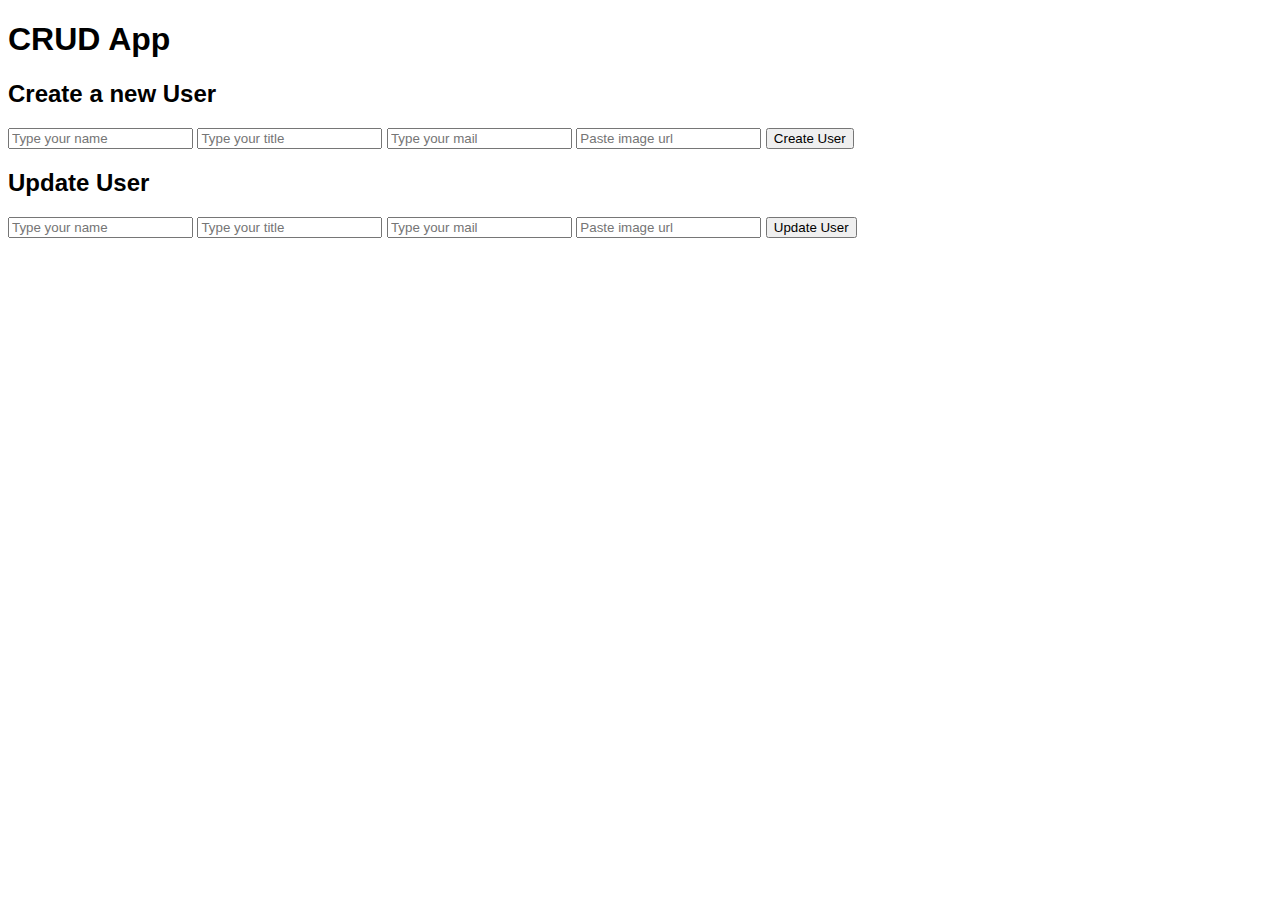
<file: index.html>
<!DOCTYPE html>
<html lang="en">
  <head>
    <meta charset="UTF-8" />
    <meta http-equiv="X-UA-Compatible" content="IE=edge" />
    <meta name="viewport" content="width=device-width, initial-scale=1.0" />
    <link rel="stylesheet" href="app.css" />
    <title>CRUD App</title>
  </head>

  <body>
    <header>
      <h1>CRUD App</h1>
    </header>
    <main>
      <section id="users-grid" class="grid-container"></section>
      <form id="form-create">
        <h2>Create a new User</h2>
        <input type="text" name="name" placeholder="Type your name" required />
        <input
          type="text"
          name="title"
          placeholder="Type your title"
          required
        />
        <input type="email" name="mail" placeholder="Type your mail" required />
        <input type="url" name="image" placeholder="Paste image url" required />
        <button>Create User</button>
      </form>

      <form id="form-update">
        <h2>Update User</h2>
        <input type="text" name="name" placeholder="Type your name" required />
        <input
          type="text"
          name="title"
          placeholder="Type your title"
          required
        />
        <input type="email" name="mail" placeholder="Type your mail" required />
        <input type="url" name="image" placeholder="Paste image url" required />
        <button>Update User</button>
      </form>
    </main>
    <script src="app.js"></script>
  </body>
</html>
</file>
<file: app.css>
body {
    font-family: Arial, Helvetica, sans-serif;
}
</file>
